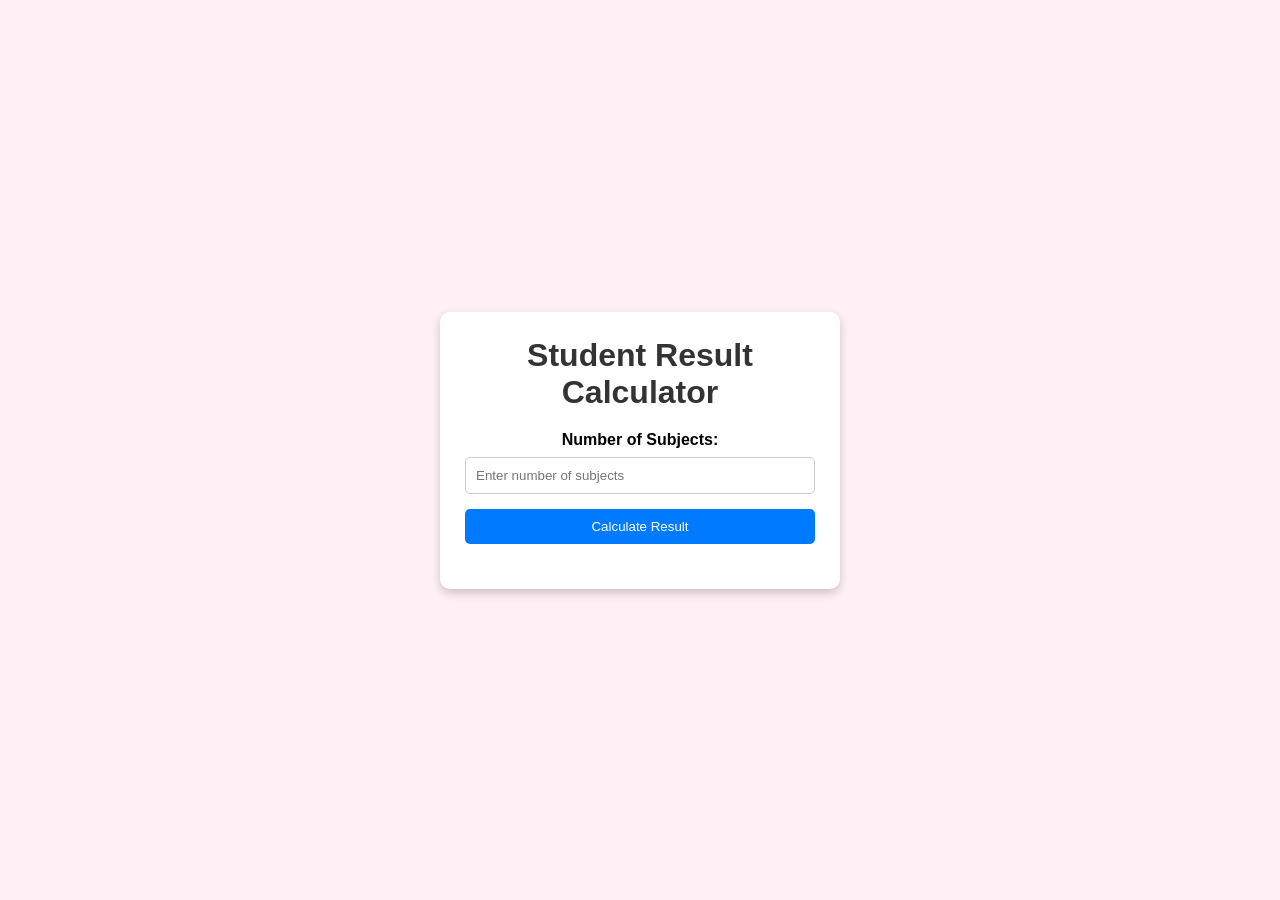
<file: index.html>
<!DOCTYPE html>
<html lang="en">
<head>
    <meta charset="UTF-8">
    <meta name="viewport" content="width=device-width, initial-scale=1.0">
    <title>Student Result Calculator</title>
    <link rel="stylesheet" href="style.css">
</head>
<body>
    <div class="container">
        <h1>Student Result Calculator</h1>
        <label for="subjects">Number of Subjects:</label>
        <input type="number" id="subjects" min="1" placeholder="Enter number of subjects">
        <button onclick="calculateResult()">Calculate Result</button>
        <div id="result"></div>
    </div>
    <script src="script.js"></script>
</body>
</html>
</file>
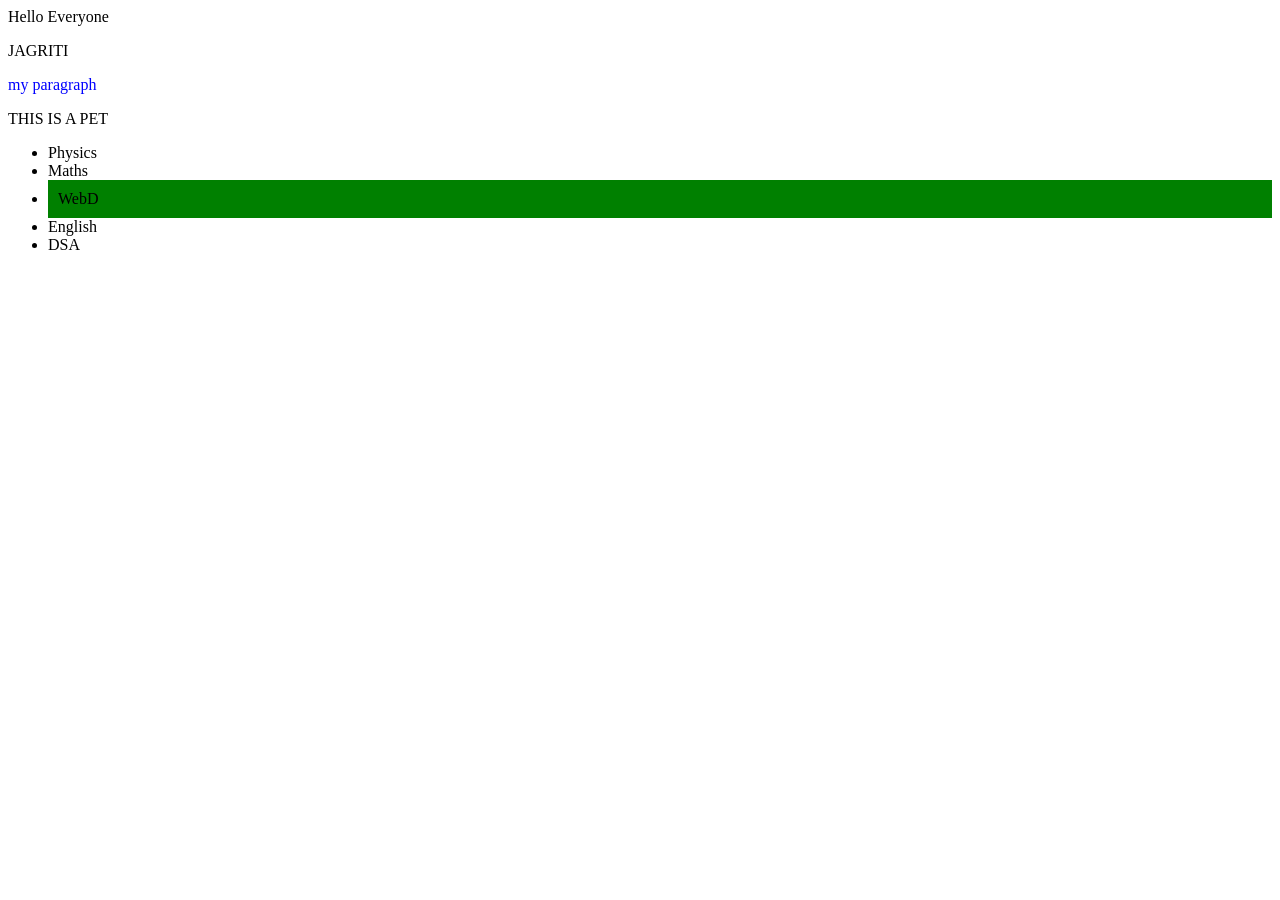
<file: dom.html>
<!DOCTYPE html>
<html lang="en">
<head>
    <meta charset="UTF-8">
    <meta name="viewport" content="width=device-width, initial-scale=1.0">
    <title>Java Script</title>
</head>
<body>
    <div id="para"></div>
    <p class="p1"></p>
    <p class="p1"></p>
    <p class="p1"></p>
    <ul>
        <li>Physics</li>
        <li>Maths</li>
        <li>WebD</li>
        <li>English</li>
        <li>DSA</li>
    </ul>
    <script src="./dom.js"></script>
</body>
</html>
</file>
<file: style.css>
* {
    margin: 0;
    padding: 0;
    box-sizing: border-box;
}
body {
    font-family: Arial, sans-serif;
    background-color: lavenderblush;
    display: flex;
    justify-content: center;
    align-items: center;
    height: 100vh;
}
.container {
    width: 400px;
    background: #ffffff;
    padding: 25px;
    border-radius: 10px;
    box-shadow: 0 4px 10px rgba(0, 0, 0, 0.2);
    text-align: center;
}
h1 {
    margin-bottom: 20px;
    color: #333;
}
label {
    display: block;
    margin-bottom: 8px;
    font-weight: bold;
}
input {
    width: 100%;
    padding: 10px;
    margin-bottom: 15px;
    border: 1px solid #ccc;
    border-radius: 5px;
}
button {
    background-color: #007bff;
    color: white;
    border: none;
    padding: 10px 18px;
    border-radius: 5px;
    cursor: pointer;
    width: 100%;
}
button:hover {
    background-color: #0056b3;
}
#result {
    margin-top: 20px;
    text-align: left;
    font-size: 16px;
    line-height: 1.8;
}
</file>
